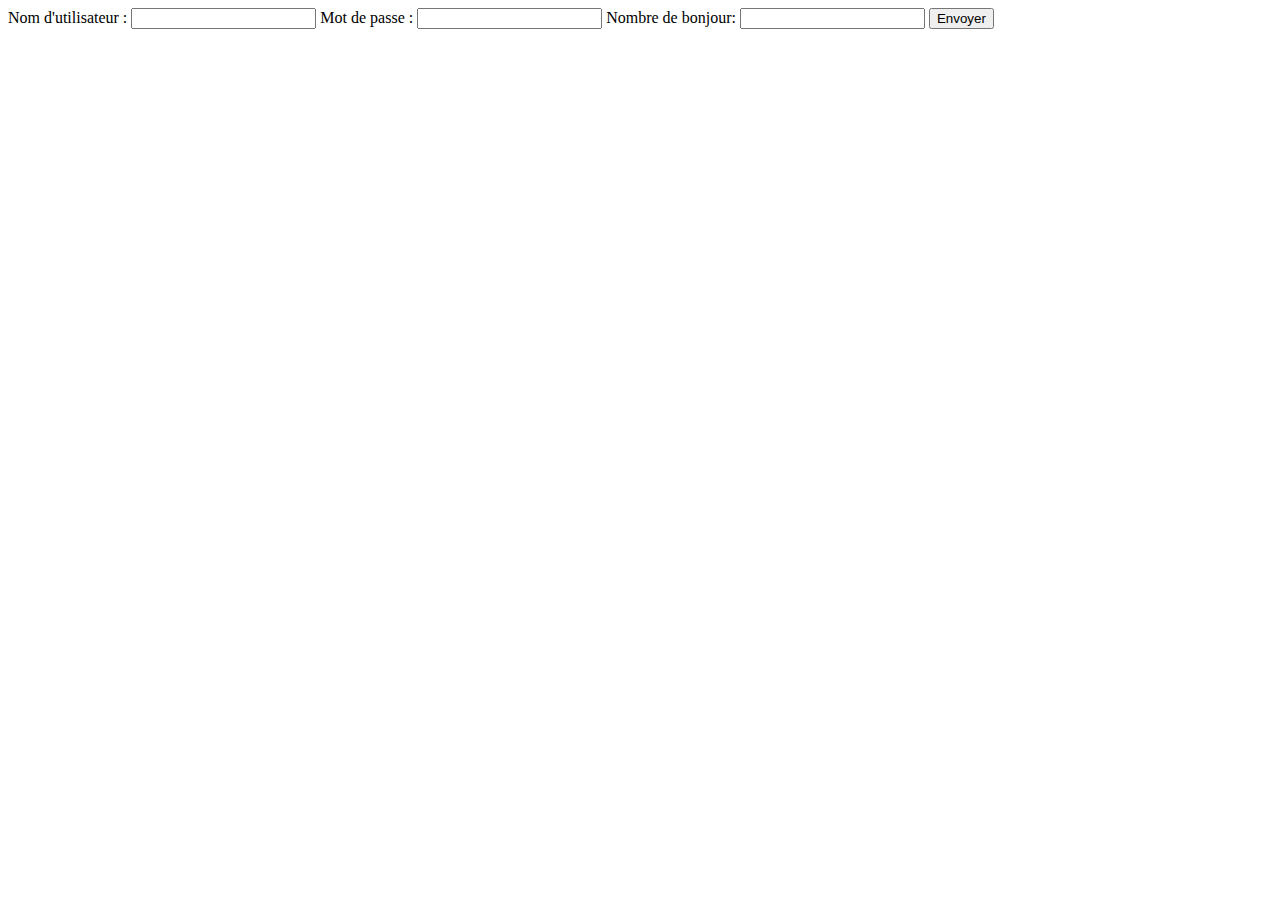
<file: AtelierIntroPHP/index.html>
<!DOCTYPE html>
<html lang="en">
<head>
    <meta charset="UTF-8">
    <title>Formulaire</title>
</head>
<body>
<form method="get"action="Intro3.php">
    <label for="txtuser">Nom d'utilisateur : </label><input id="txtuser" name="txtuser" type="text" required />
    <label for="txtmdp">Mot de passe : </label><input id="txtmdp" name="txtmdp" type="password" required />
    <label for="txthello">Nombre de bonjour: </label><input id="txthello" name="txthello" type="number" required />
    <button type="submit">Envoyer</button>
</form>
</body>
</html>
</file>
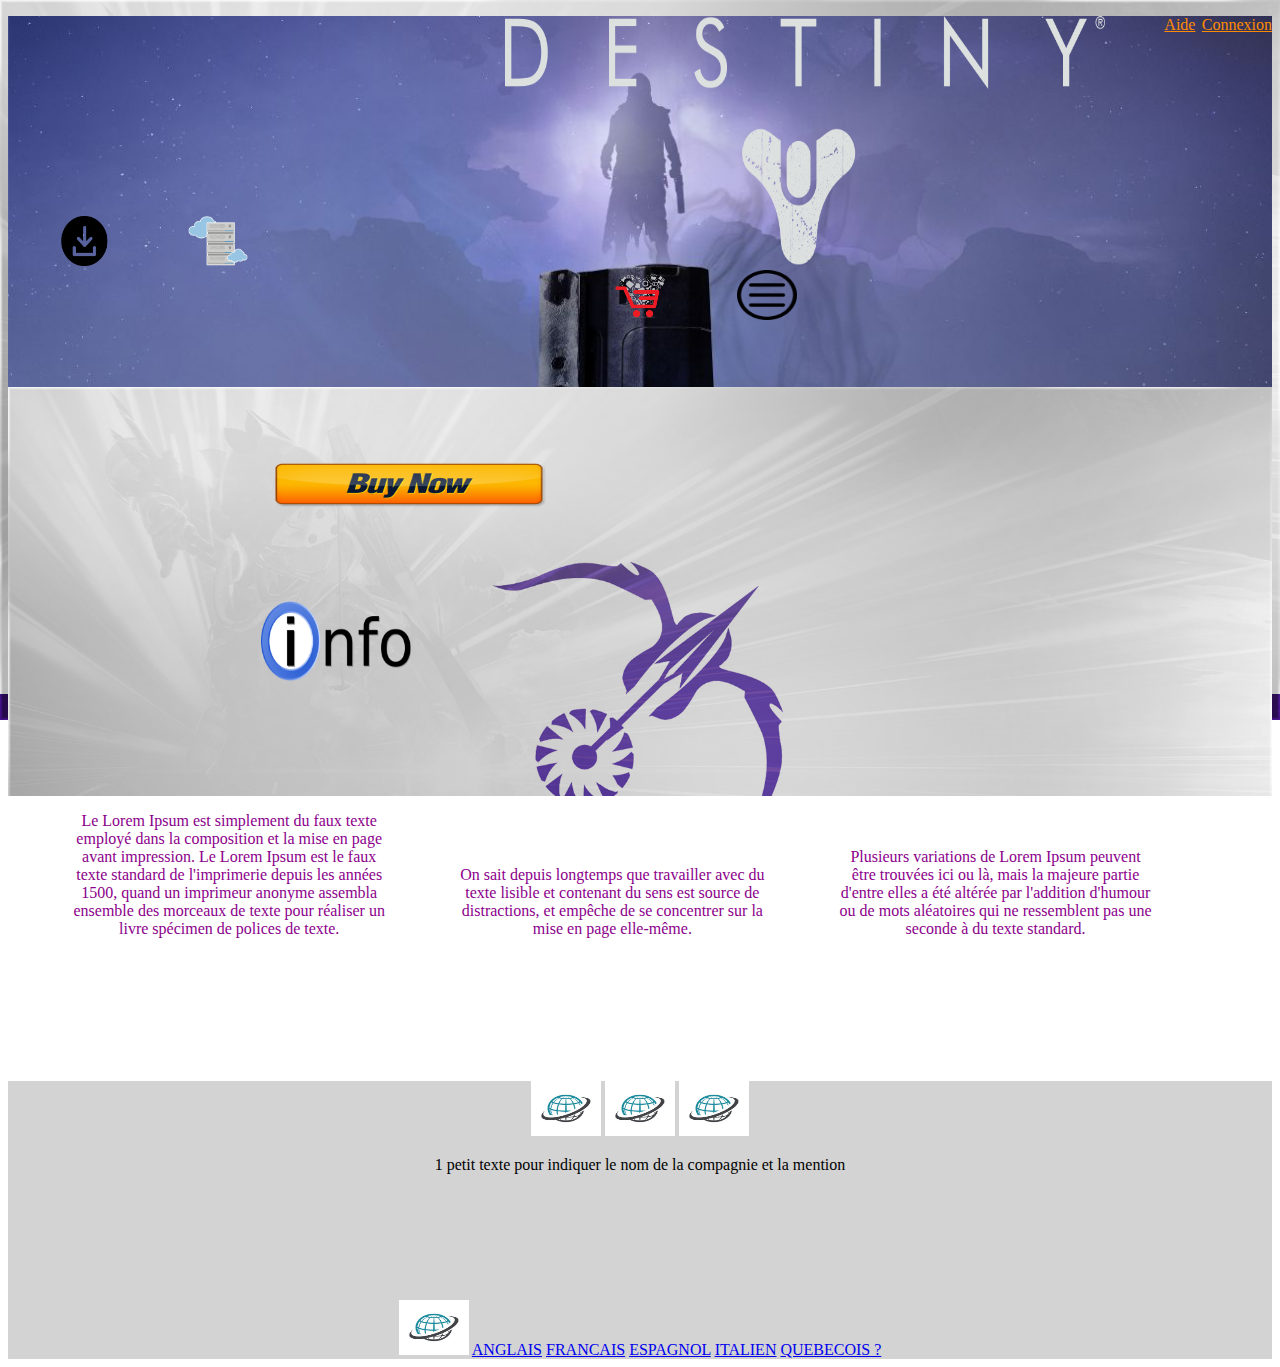
<file: Exercice1/index.html>
<!DOCTYPE html>
<html lang="fr" id="index">
<head>
    <meta charset="UTF-8">
    <title>Destiny 2</title>
    <link rel="stylesheet"  href="style.css"/>
    <script src="script.js"></script>
</head>
<header id="header">
    <a class ="lien" id="bonjour"  href="connexion.html"></a>
    <a class="lien" id="connexion" href="connexion.html"> Connexion</a>
    <a class="lien" id="aide" href="aide.html"> Aide</a>
    <p id="mouseInfo"></p>
    <a href="index.html"> <img id="download" src="Image/download.png" height="50" width="60" /></a>
    <a href="index.html"><img id="server" src="Image/server.png"  height="50" width="60"/></a>
    <a href="index.html"><img id="logo" src="Image/destinylogo.png" alt="Logo Destiny 2"height="250" width="600"/></a>
    <a href="index.html"><img id="shop" src="Image/shop.png"  height="50" width="60"/></a>
    <a href="index.html"><img id="menu" src="Image/menulogo.png"  height="50" width="60"/></a>


</header>
<body onload="onLoad()">
<section id="section1">
    <a id="buylogo" href="https://www.destinythegame.com/ca/fr/buy"> <img src="Image/buylogo.png" height="200" width="300" /></a>
    <a id="info" href="https://www.destinythegame.com/ca/fr/buy"> <img src="Image/info.png" height="100" width="150" /></a>
</section>
<section id="section2">
    <p>Le Lorem Ipsum est simplement du faux texte employé dans la composition et la mise en page avant impression.
        Le Lorem Ipsum est le faux texte standard de l'imprimerie depuis les années 1500, quand un imprimeur anonyme assembla ensemble des morceaux de texte pour réaliser un livre spécimen de polices de texte.</p>
    <p>On sait depuis longtemps que travailler avec du texte lisible et contenant du sens est source de distractions, et empêche de se concentrer sur la mise en page elle-même. </p>
    <p>Plusieurs variations de Lorem Ipsum peuvent être trouvées ici ou là, mais la majeure partie d'entre elles a été altérée par l'addition d'humour ou de mots aléatoires qui ne ressemblent pas une seconde à du texte standard.</p>
</section>

</body>
<footer id="footer">
    <section id="section3">
        <img id="img1" src="Image/world.jpg" height="55" width="70" />
        <img id="img2" src="Image/world.jpg" height="55" width="70" />
        <img id="img3" src="Image/world.jpg" height="55" width="70" />
        <p>1 petit texte pour indiquer le nom de la compagnie et la mention </p>
    </section>
    <section id="section4">
        <img id="world" src="Image/world.jpg" height="55" width="70" />
        <a href="https://fr.wikipedia.org/wiki/Anglais"> ANGLAIS</a>
        <a href="https://fr.wikipedia.org/wiki/Fran%C3%A7ais"> FRANCAIS</a>
        <a href="https://fr.wikipedia.org/wiki/Espagnol"> ESPAGNOL</a>
        <a href="https://fr.wikipedia.org/wiki/Italien"> ITALIEN</a>
        <a href="https://fr.wikipedia.org/wiki/Quebecois"> QUEBECOIS ?</a>
    </section>
</footer>
</html>
</file>
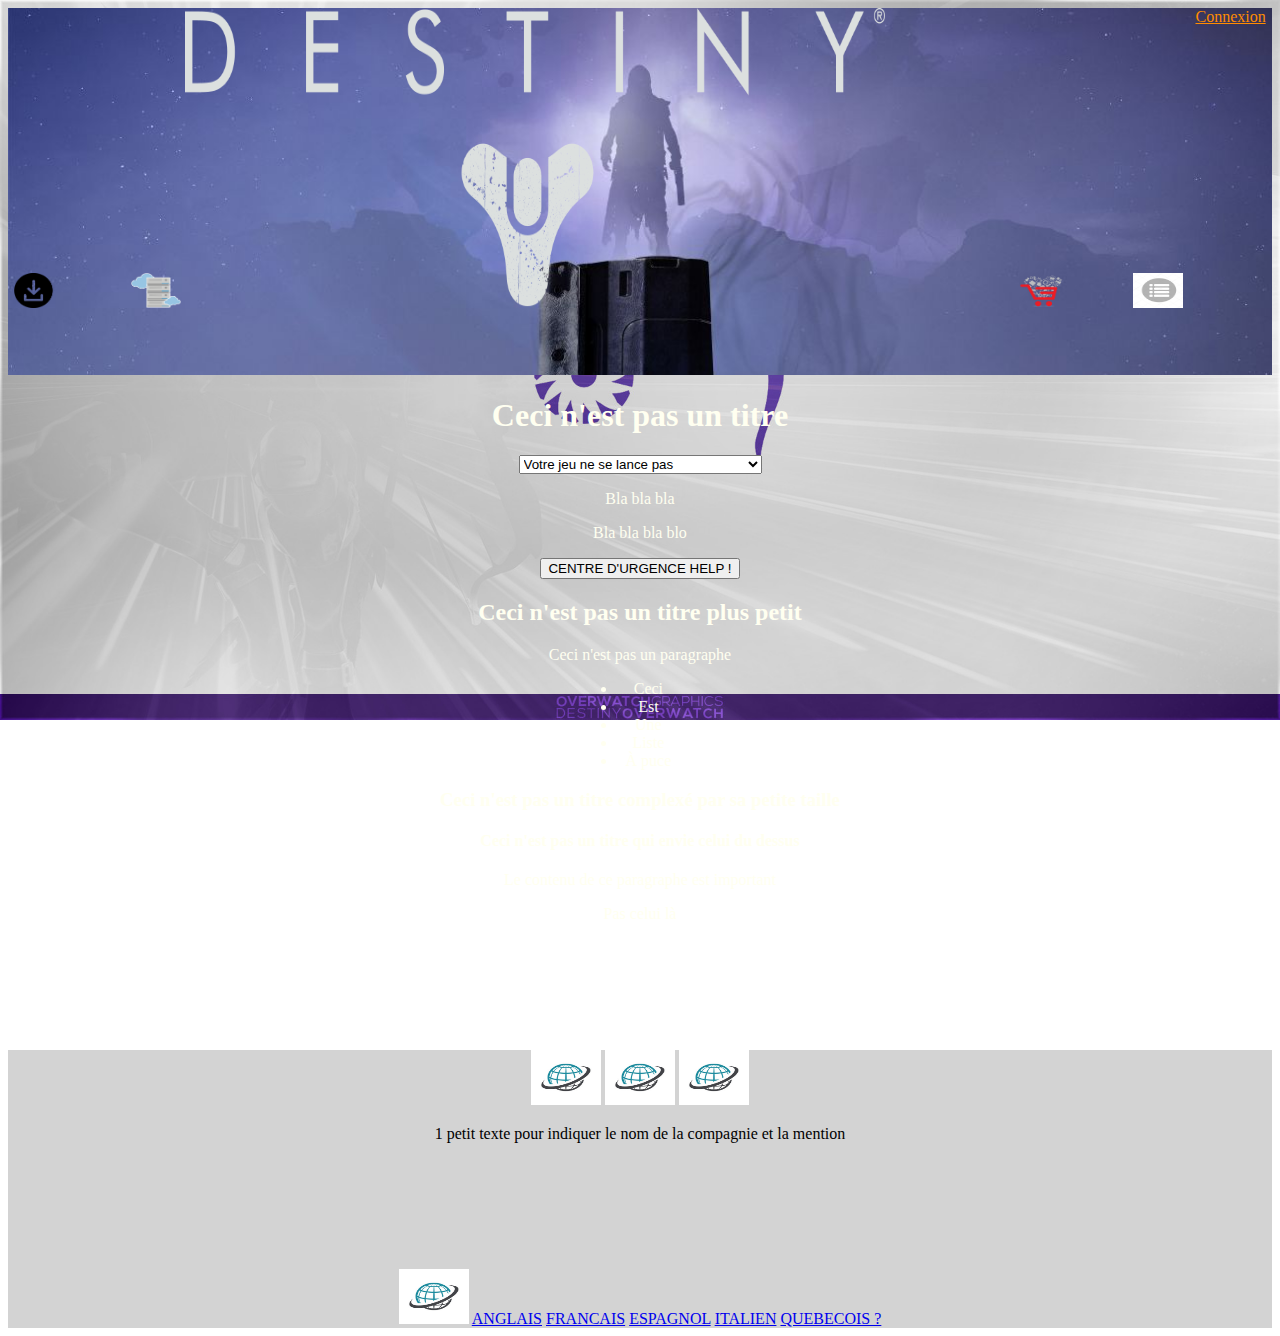
<file: Exercice1/aide.html>
<!DOCTYPE html>
<html lang="fr">
<head>
    <meta charset="UTF-8">
    <title>Aide</title>
    <link rel="stylesheet"  href="style.css"/>
    <script src="script.js"></script>
</head>
<header id="header">
    <p class ="lien" id="bonjour"></p>
    <a class="lien" id="connexion" href="connexion.html"> Connexion</a>
    <a href="index.html"> <img id="download" src="Image/download.png" height="35" width="50" /></a>
    <a href="index.html"><img id="server" src="Image/server.png"  height="35" width="50"/></a>
    <a href="index.html"><img src="Image/destinylogo.png" alt="Logo Destiny 2"height="300" width="700"/></a>
    <a href="index.html"><img id="shop" src="Image/shop.png"  height="35" width="50"/></a>
    <a href="index.html"><img id="menu" src="Image/menu.jpg"  height="35" width="50"/></a>
</header>
<body onload="onLoad()">
<section id="sectionaide1">
    <h1>Ceci n'est pas un titre</h1>
    <form>
    <select name="aide" size="1">
        <option>Votre jeu ne se lance pas</option>
        <option>Votre jeu se lance, puis crash</option>
        <option>Votre jeu se lance et tout va bien</option>
        <option>Votre jeu se lance mais vous êtes nul</option>
        <option>Vous êtes trop fort, mais ça lag</option>
    </select>
</form>
    <p> Bla bla bla</p>
    <p> Bla bla bla blo</p>

    <button>CENTRE D'URGENCE HELP !</button>
</section>
<section id="sectionaide2">
    <h2>Ceci n'est pas un titre plus petit</h2>
    <p>Ceci n'est pas un paragraphe</p>
    <ul width="5%">
        <li>Ceci</li>
        <li>Est</li>
        <li>Une</li>
        <li>Liste</li>
        <li>À puce</li>
    </ul>
</section>
<section id="sectionaide3">
    <h3>Ceci n'est pas un titre complexé par sa petite taille</h3>
    <h4>Ceci n'est pas un titre qui envie celui du dessus</h4>
    <p>Le contenu de ce paragraphe est important</p>
    <p>Pas celui là</p>
</section>
</body>
<footer id="footer">
    <section id="section3">
        <img id="img1" src="Image/world.jpg" height="55" width="70" />
        <img id="img2" src="Image/world.jpg" height="55" width="70" />
        <img id="img3" src="Image/world.jpg" height="55" width="70" />
        <p>1 petit texte pour indiquer le nom de la compagnie et la mention </p>
    </section>
    <section id="section4">
        <img id="world" src="Image/world.jpg" height="55" width="70" />
        <a href="https://fr.wikipedia.org/wiki/Anglais"> ANGLAIS</a>
        <a href="https://fr.wikipedia.org/wiki/Fran%C3%A7ais"> FRANCAIS</a>
        <a href="https://fr.wikipedia.org/wiki/Anglais"> ESPAGNOL</a>
        <a href="https://fr.wikipedia.org/wiki/Anglais"> ITALIEN</a>
        <a href="https://fr.wikipedia.org/wiki/Anglais"> QUEBECOIS ?</a>
    </section>
</footer>
</html>
</file>
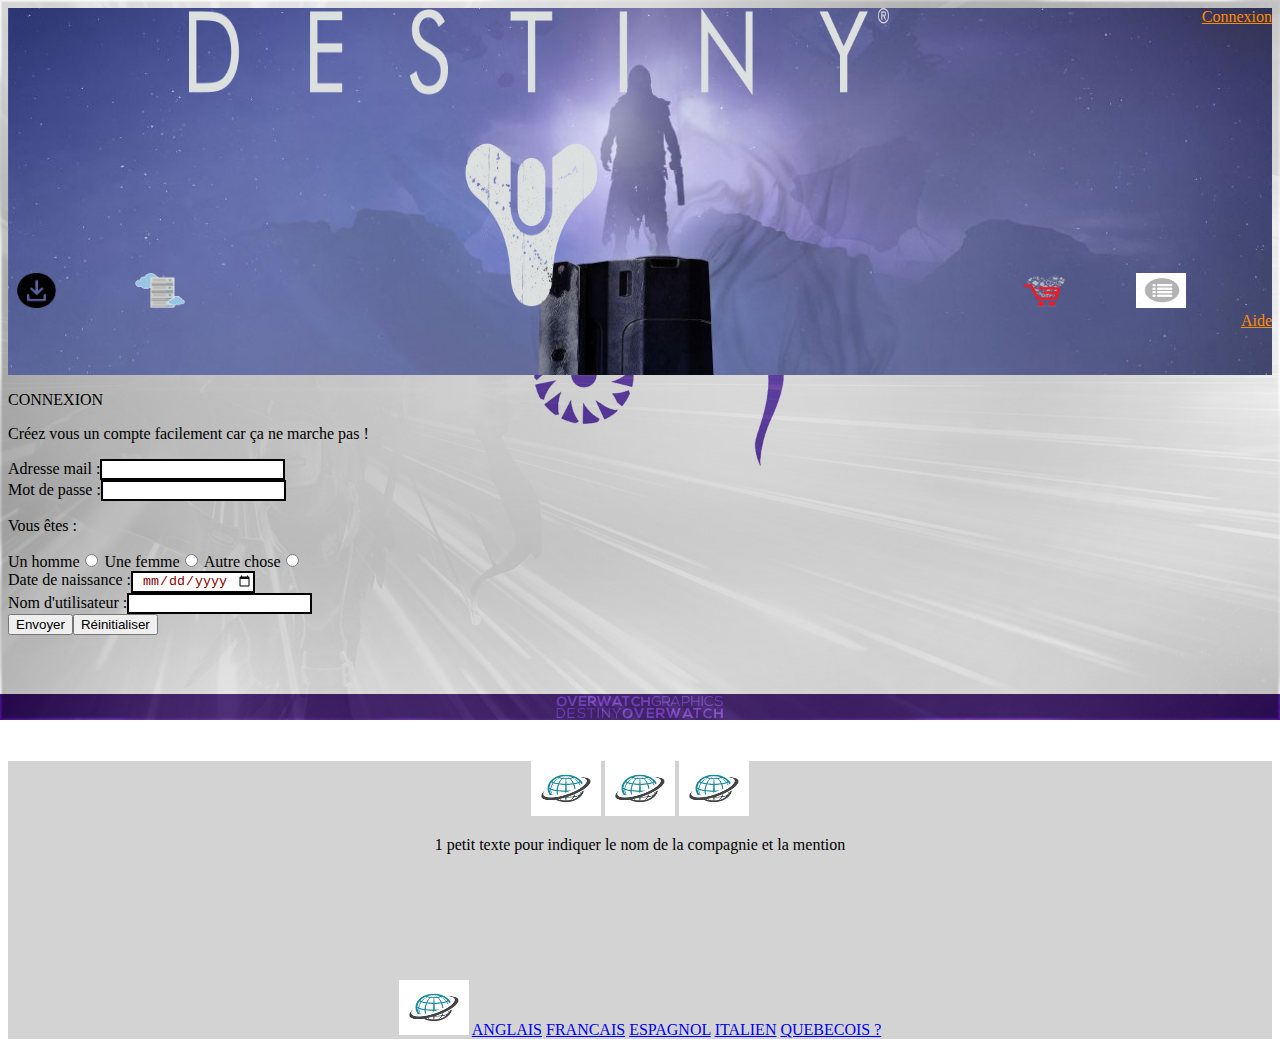
<file: Exercice1/connexion.html>
<!DOCTYPE html>
<html lang="fr">
<head>
    <meta charset="UTF-8">
    <title>Connexion</title>
    <link rel="stylesheet"  href="style.css"/>
    <script src="script.js"></script>

</head>
<header id="header">
    <a href="http://localhost:63342/Web%20&%20BdD/Exercice1/index.html?_ijt=ak98cg0m7oj9t0p45trpol0hfl"> <img id="download" src="Image/download.png" height="35" width="50" /></a>
    <a href="http://localhost:63342/Web%20&%20BdD/Exercice1/index.html?_ijt=ak98cg0m7oj9t0p45trpol0hfl"><img id="server" src="Image/server.png"  height="35" width="50"/></a>
    <a href="http://localhost:63342/Web%20&%20BdD/Exercice1/index.html?_ijt=ak98cg0m7oj9t0p45trpol0hfl"><img src="Image/destinylogo.png" alt="Logo Destiny 2"height="300" width="700"/></a>
    <a href="http://localhost:63342/Web%20&%20BdD/Exercice1/index.html?_ijt=ak98cg0m7oj9t0p45trpol0hfl"><img id="shop" src="Image/shop.png"  height="35" width="50"/></a>
    <a href="http://localhost:63342/Web%20&%20BdD/Exercice1/index.html?_ijt=ak98cg0m7oj9t0p45trpol0hfl"><img id="menu" src="Image/menu.jpg"  height="35" width="50"/></a>
    <a class="lien" href="connexion.html"> Connexion</a>
    <a class="lien" id="aide" href="aide.html"> Aide</a>
</header>
<body id="connexion">
<p>CONNEXION</p>
<p>Créez vous un compte facilement car ça ne marche pas !</p>
<form method="get" action="index.html" onsubmit="return frOnSubmit()">
    <div><label for="txtmail">Adresse mail :</label><input id="txtmail" name="mail" type="email"/></div>
    <div><label for="txtmdp">Mot de passe :</label><input id="txtmdp" name="mdp" type="password"/></div>
    <div><p>Vous êtes :</p></div>
    <label>Un homme</label><input id="homme" name="homme" type="radio"/>
    <label>Une femme</label><input id="femme" name="femme" type="radio"/>
    <label>Autre chose</label><input id="other" name="other" type="radio"/>
    <div><label for="txtbirthday">Date de naissance :</label><input id="txtbirthday" name="birthday" type="date"/></div>
    <div><label for="txtpseudo">Nom d'utilisateur :</label><input id="txtpseudo"/></div>
    <button id="send"type="submit">Envoyer</button><button id="reset">Réinitialiser</button>
</form>
</body>
<footer id="footer">
    <section id="section3">
        <img id="img1" src="Image/world.jpg" height="55" width="70" />
        <img id="img2" src="Image/world.jpg" height="55" width="70" />
        <img id="img3" src="Image/world.jpg" height="55" width="70" />
        <p>1 petit texte pour indiquer le nom de la compagnie et la mention </p>
    </section>
    <section id="section4">
        <img id="world" src="Image/world.jpg" height="55" width="70" />
        <a href="https://fr.wikipedia.org/wiki/Anglais"> ANGLAIS</a>
        <a href="https://fr.wikipedia.org/wiki/Fran%C3%A7ais"> FRANCAIS</a>
        <a href="https://fr.wikipedia.org/wiki/Anglais"> ESPAGNOL</a>
        <a href="https://fr.wikipedia.org/wiki/Anglais"> ITALIEN</a>
        <a href="https://fr.wikipedia.org/wiki/Anglais"> QUEBECOIS ?</a>
    </section>
</footer>
</html>
</file>
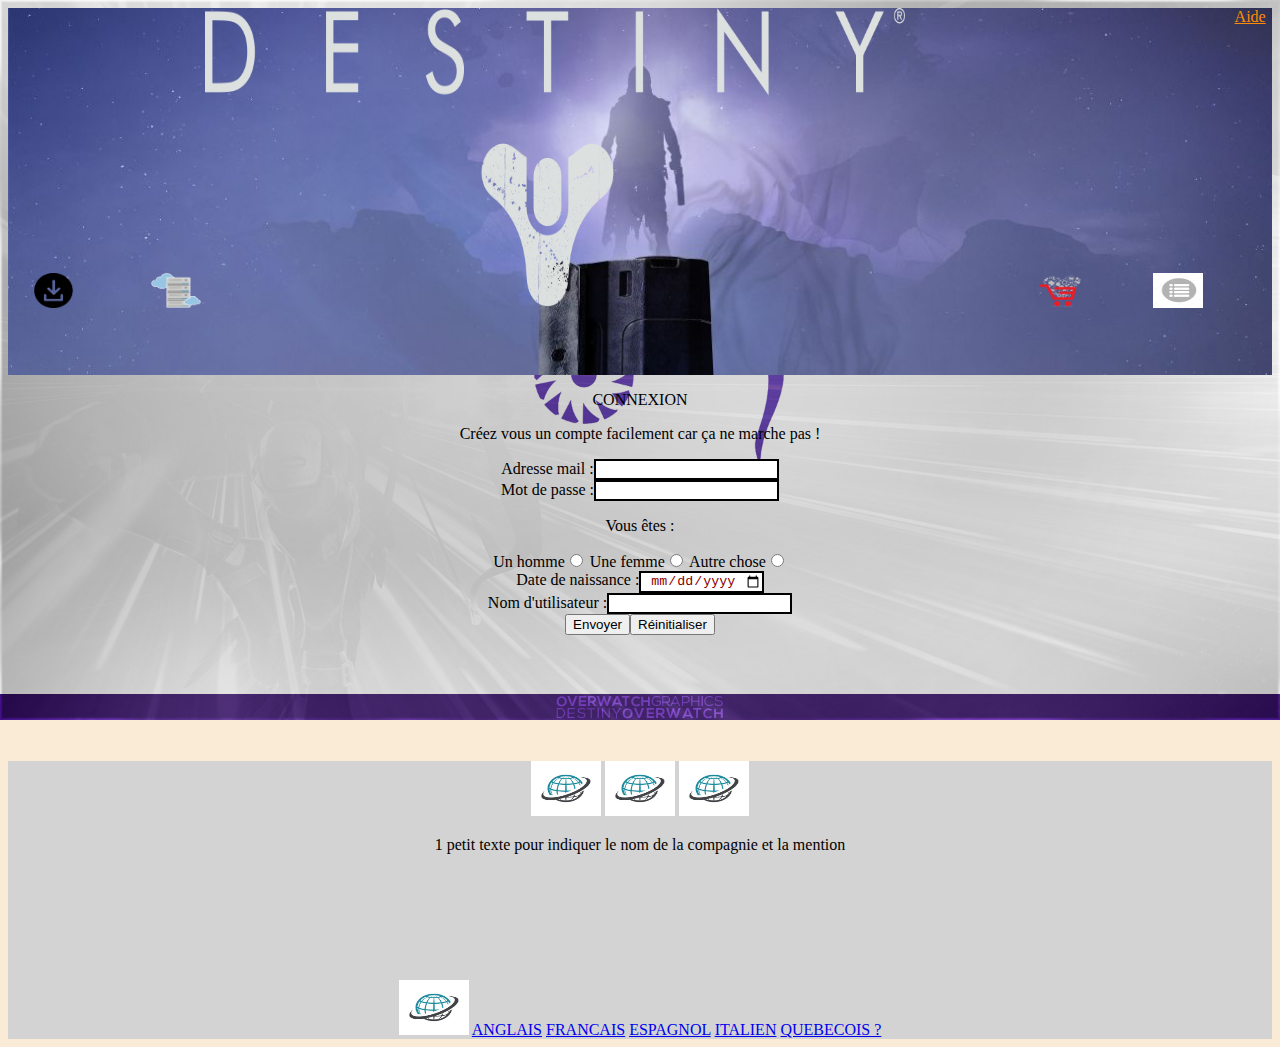
<file: Exercice1/Modification.html>
<!DOCTYPE html>
<html lang="fr">
<head id="modif">
    <meta charset="UTF-8">
    <title>Connexion</title>
    <link rel="stylesheet"  href="style.css"/>
    <script src="script.js"></script>

</head>
<header id="header">
    <p class ="lien" id="bonjour"></p>
    <a class="lien" id="aide" href="aide.html"> Aide</a>
    <a href="index.html"> <img id="download" src="Image/download.png" height="35" width="50" /></a>
    <a href="index.html"><img id="server" src="Image/server.png"  height="35" width="50"/></a>
    <a href="index.html"><img src="Image/destinylogo.png" alt="Logo Destiny 2"height="300" width="700"/></a>
    <a href="index.html"><img id="shop" src="Image/shop.png"  height="35" width="50"/></a>
    <a href="index.html"><img id="menu" src="Image/menu.jpg"  height="35" width="50"/></a>
</header>
<body onload="onLoad()" id="bodyco">
<p>CONNEXION</p>
<p>Créez vous un compte facilement car ça ne marche pas !</p>
<form method="get" action="index.html" onsubmit="return frOnSubmit()">
    <div><label for="txtmail">Adresse mail :</label><input id="txtmail" name="mail" type="email"/></div>
    <div><label for="txtmdp">Mot de passe :</label><input id="txtmdp" name="mdp" type="password"/></div>
    <div><p>Vous êtes :</p></div>
    <label>Un homme</label><input id="homme" name="homme" type="radio"/>
    <label>Une femme</label><input id="femme" name="femme" type="radio"/>
    <label>Autre chose</label><input id="other" name="other" type="radio"/>
    <div><label for="txtbirthday">Date de naissance :</label><input id="txtbirthday" name="birthday" type="date"/></div>
    <div><label for="txtpseudo">Nom d'utilisateur :</label><input id="txtpseudo"/></div>
    <button id="send"type="submit">Envoyer</button><button id="reset">Réinitialiser</button>
</form>
</body>
<footer id="footer">
    <section id="section3">
        <img id="img1" src="Image/world.jpg" height="55" width="70" />
        <img id="img2" src="Image/world.jpg" height="55" width="70" />
        <img id="img3" src="Image/world.jpg" height="55" width="70" />
        <p>1 petit texte pour indiquer le nom de la compagnie et la mention </p>
    </section>
    <section id="section4">
        <img id="world" src="Image/world.jpg" height="55" width="70" />
        <a href="https://fr.wikipedia.org/wiki/Anglais"> ANGLAIS</a>
        <a href="https://fr.wikipedia.org/wiki/Fran%C3%A7ais"> FRANCAIS</a>
        <a href="https://fr.wikipedia.org/wiki/Anglais"> ESPAGNOL</a>
        <a href="https://fr.wikipedia.org/wiki/Anglais"> ITALIEN</a>
        <a href="https://fr.wikipedia.org/wiki/Anglais"> QUEBECOIS ?</a>
    </section>
</footer>
</html>
</file>
<file: Exercice1/style.css>
#header{
    background-image:url("Image/destiny2.jpg");
    background-repeat: no-repeat;
    background-size: 100%;
    text-align: center;
    padding-bottom: 5%;
}
body{
    background-image: url("Image/destcleanwhite.jpg");
    background-repeat: no-repeat;
    background-size: 100%;
}
#section1{
    background-image: url("Image/destcleanwhite.jpg");
    background-repeat: no-repeat;
    background-size: 100%;
    padding-bottom: 8%;
}
.lien{
    margin-left: 0.5%;
    float: right;
    color: darkorange;
}

#buylogo{
    position: relative;
    margin-left: 20%;
}
#info{
    display: block;
    position: relative;
    margin-left: 20%;
}

#section2 p{
    margin-left: 5%;
    text-align: center;
    color: darkmagenta;
    font-family: "Arial Black";
    display: inline-block;
    cursor: Pointer;
    max-width: 25%;
}
#section4{
    margin-top: 10%;
    text-align: center;
}
footer{
    margin-top: 10%;
    background-color: lightgrey;
    text-align: center;
}

#pseudo{
    display: inline-block;
    margin-bottom: 1%;
    border-color: black;
}
#mdp{
    display: inline-block;
    border-color: black;
}

#bodyco{
    text-align: center;
    background-color: antiquewhite;
}
#sectionaide1{
    text-align: center;
    color : ivory;
    font-family: "Arial Black";
}

#sectionaide2{
    text-align: center;
    color : ivory;
    font-family: "Arial Black";
}
ul{
    color : ivory;
    font-family: "Arial Black";
    margin-left: 45%;
    max-width: 5% ;

}
#sectionaide3{
    text-align: center;
    color : ivory;
    font-family: "Arial Black";
}
#download{
    position: relative;
    margin-top: -10%;

}
#server{
    margin-left: 5%;
}

#logo{
    text-align: center;
    margin-left: 20%;
}

#shop{
    margin-left: 10%;
}
#menu{
    margin-left: 5%;
}

form input{
    text-align: center;
    color: darkred;
    border-style: solid;
    border-width: 2px;
    border-color: black;

}
</file>
